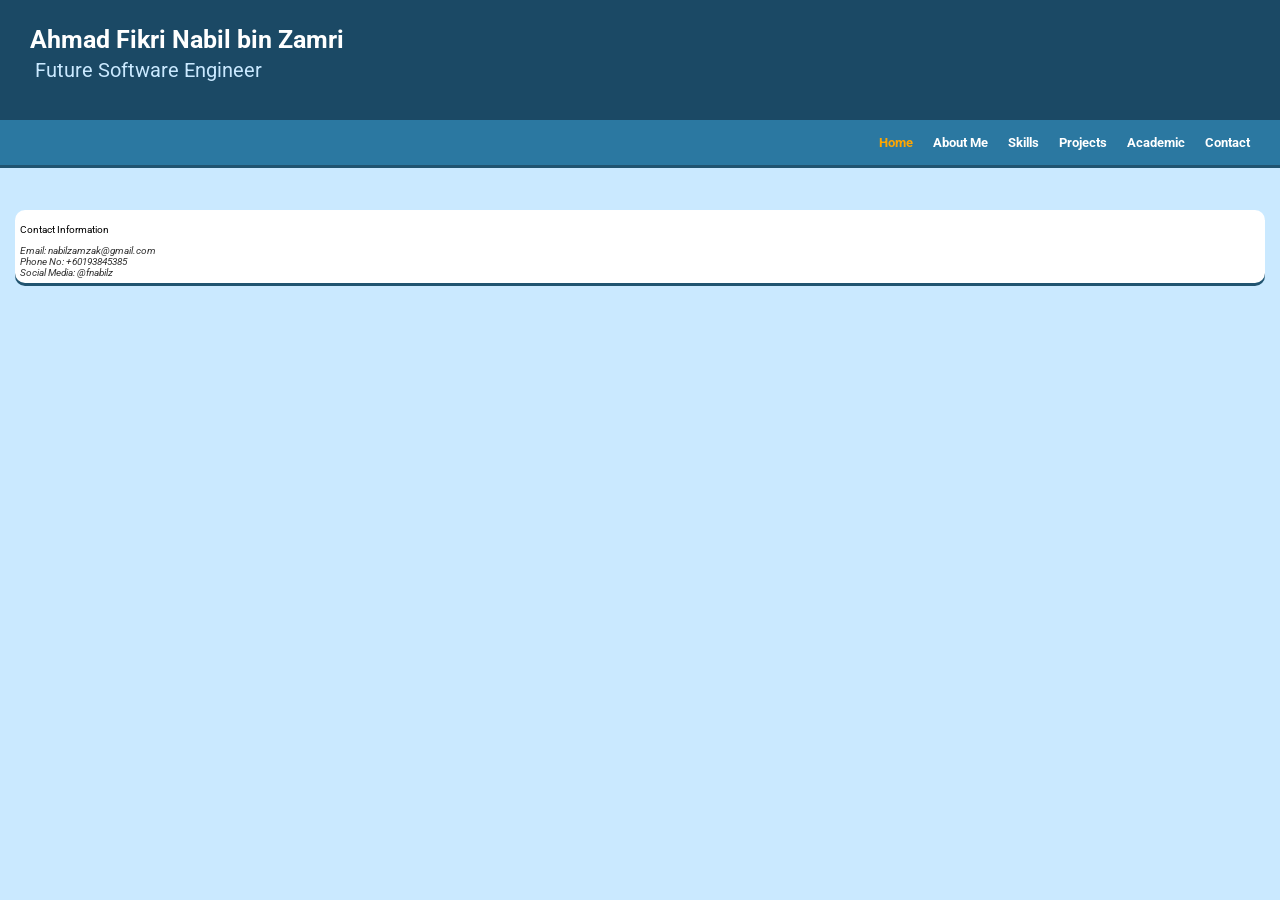
<file: index.html>
<!DOCTYPE html>
<html lang ="en">
	<head>
		<title> Portfolio </title>
		<meta charset="UTF-8">
		<meta name="description" content="Everything about me">
		<meta name="viewport" content="width=device-width, initial-scale=1.0">
		<link rel="stylesheet" href="style.css">
	</head>
<body>
	<header class="main-header">
		<h1>Ahmad Fikri Nabil bin Zamri</h1>
		<p>Future Software Engineer</p>
	</header>
	<nav class="main-nav">
		<a href="index.html" class="active">Home</a>
		<a href="about.html">About Me</a>
  		<a href="skills.html">Skills</a>
  		<a href="projects.html">Projects</a>
  		<a href="academic.html">Academic</a>
  		<a href="contact.html">Contact</a>
	</nav>
	<main class="main-index">
		<section> </section>
		<section> </section>
	</main>
	<footer class="main-footer">
		<p>Contact Information</p>
		<address>
			Email: nabilzamzak@gmail.com <br>
			Phone No: +60193845385 <br>
			Social Media: @fnabilz <br>
		</address>
	</footer>
</body>
</html>
</file>
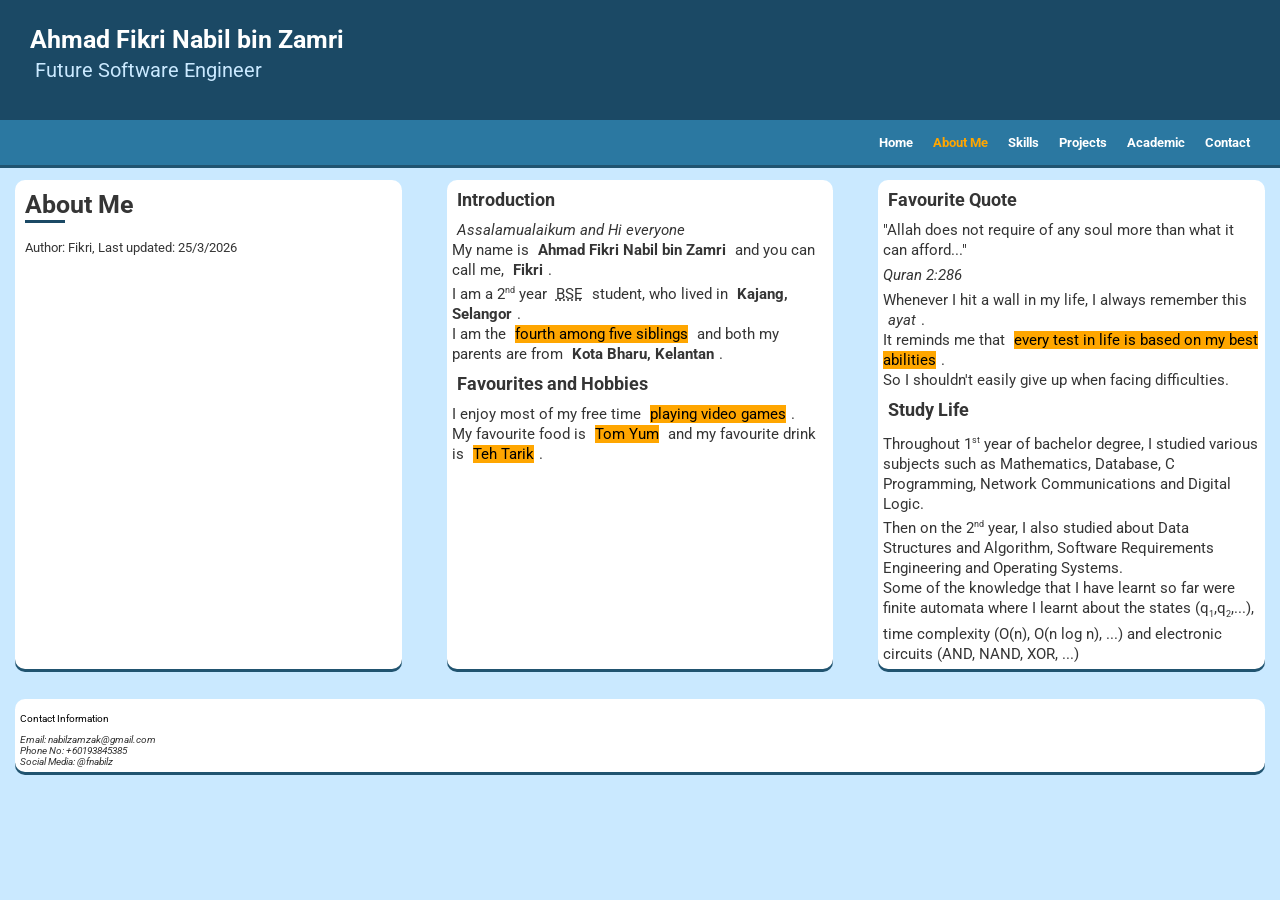
<file: about.html>
<!DOCTYPE html>
<html lang ="en">
	<head>
		<title> Portfolio </title>
		<meta charset="UTF-8">
		<meta name="description" content="About me">
		<meta name="viewport" content="width=device-width, initial-scale=1.0">
		<link rel="stylesheet" href="style.css">
	</head>
<body>
	<header class="main-header" class="card-grid">
		<h1>Ahmad Fikri Nabil bin Zamri</h1>
		<p>Future Software Engineer</p>
	</header>
	<nav class="main-nav">
		<a href="index.html">Home</a>
		<a href="about.html" class="active">About Me</a>
  		<a href="skills.html">Skills</a>
  		<a href="projects.html">Projects</a>
  		<a href="academic.html">Academic</a>
  		<a href="contact.html">Contact</a>
	</nav>
	<main class="card-grid">
		<section>
			<h1>About Me</h1>
			<small>Author: Fikri, Last updated: 25/3/2026</small><br>
		</section>
		<section> 
			<h2>Introduction</h2>
			<p>
				<i>Assalamualaikum and Hi everyone</i><br>
				My name is <strong>Ahmad Fikri Nabil bin Zamri</strong> and you can call me, <b>Fikri</b>.<br>
				I am a 2<sup>nd</sup> year <abbr title="Bachelor in Software Engineering">BSE</abbr> student, who lived in <b>Kajang, Selangor</b>.<br>
				I am the <mark>fourth among five siblings</mark> and both my parents are from <b>Kota Bharu, Kelantan</b>.

			</p>
			<h2>Favourites and Hobbies</h2>
			<p>
				I enjoy most of my free time <mark>playing video games</mark>.<br>
				My favourite food is <mark>Tom Yum</mark> and my favourite drink is <mark>Teh Tarik</mark>.<br>
			</p>
		</section>
		<section>
			<h2>Favourite Quote</h2>
			<blockquote cite="https://quran.com/ms/al-baqarah/286">"Allah does not require of any soul more than what it can afford..."</blockquote><cite>Quran 2:286</cite><br>
			<p>
				Whenever I hit a wall in my life, I always remember this <i>ayat</i>.<br>
				It reminds me that <mark>every test in life is based on my best abilities</mark>.<br>
				So I shouldn't easily give up when facing difficulties.<br>
			</p>
			<h2>Study Life</h2>
			<p>
				Throughout 1<sup>st</sup> year of bachelor degree, I studied various subjects such as Mathematics, Database, C Programming, Network Communications and Digital Logic.<br>
				Then on the 2<sup>nd</sup> year, I also studied about Data Structures and Algorithm, Software Requirements Engineering and Operating Systems.<br>
				Some of the knowledge that I have learnt so far were finite automata where I learnt about the states (q<sub>1</sub>,q<sub>2</sub>,...), time complexity (O(n), O(n log n), ...) and electronic circuits (AND, NAND, XOR, ...)<br>
			</p>
		</section>
	</main>
	<footer class="main-footer">
		<p>Contact Information</p>
		<address>
			Email: nabilzamzak@gmail.com <br>
			Phone No: +60193845385 <br>
			Social Media: @fnabilz <br>
		</address>
	</footer>
</body>
</html>
</file>
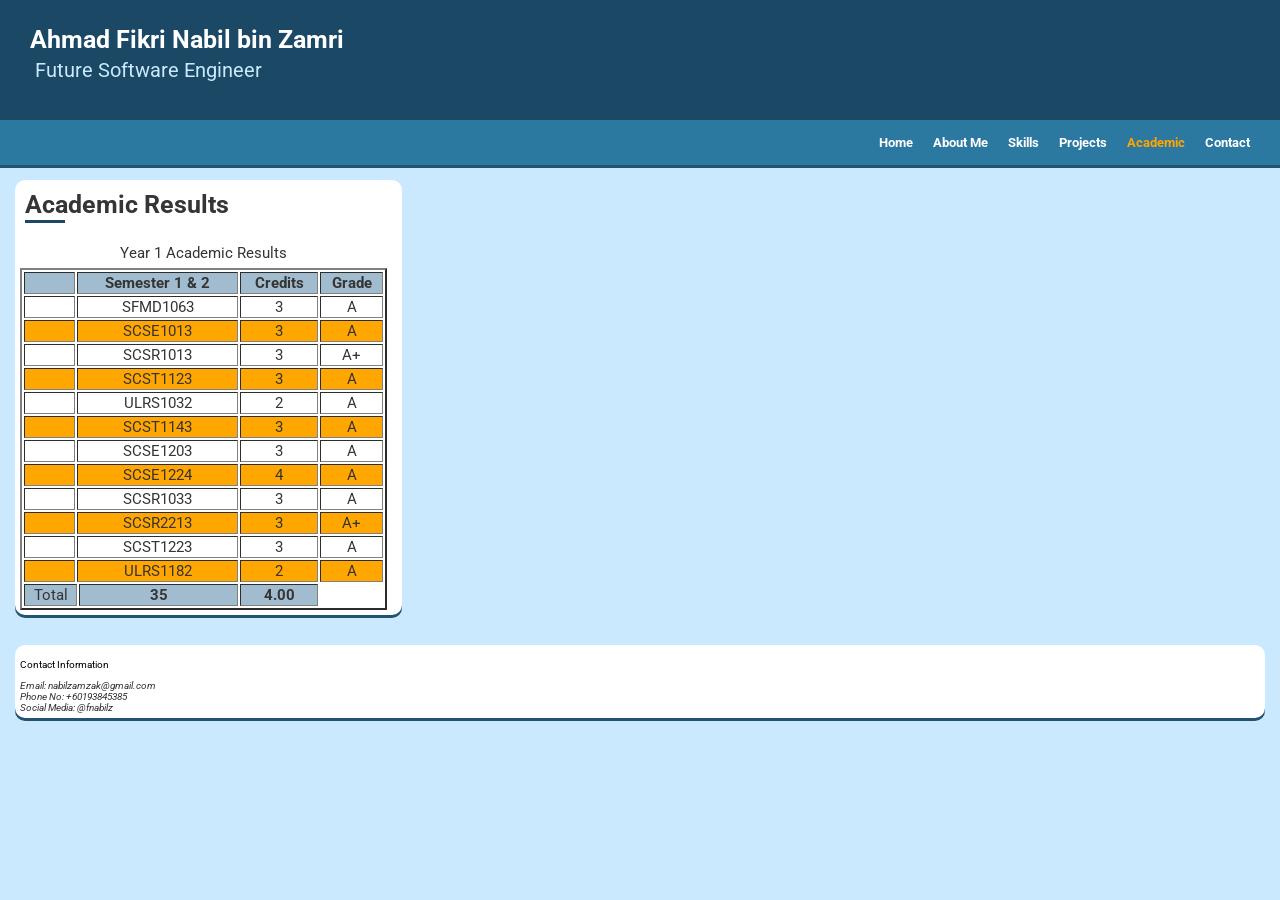
<file: academic.html>
<!DOCTYPE html>
<html lang ="en">
	<head>
		<title> Portfolio </title>
		<meta charset="UTF-8">
		<meta name="description" content="Academic">
		<meta name="viewport" content="width=device-width, initial-scale=1.0">
		<link rel="stylesheet" href="style.css">
	</head>
<body>
	<header class="main-header">
		<h1>Ahmad Fikri Nabil bin Zamri</h1>
		<p>Future Software Engineer</p>
	</header>
	<nav class="main-nav">
		<a href="index.html">Home</a>
		<a href="about.html">About Me</a>
  		<a href="skills.html">Skills</a>
  		<a href="projects.html">Projects</a>
  		<a href="academic.html" class="active">Academic</a>
  		<a href="contact.html">Contact</a>
	</nav>
	<main class="card-grid">
		<section>
			<h1>Academic Results</h1>
			<table border="2" cellpadding="10" cellspacing="2"> 
				<caption>Year 1 Academic Results</caption> 
					<thead> 
						<tr>
							<td></td>
							<th scope="col" colspan="2">Semester 1 &amp; 2</th> 
							<th scope="col">Credits</th> 
							<th scope="col">Grade</th> 
						</tr> 
					</thead> 
					<tbody>
						<tr>	<td></td><td colspan="2">SFMD1063</td>	<td>3</td>	<td>A</td>	</tr>
						<tr>	<td></td><td colspan="2">SCSE1013</td>	<td>3</td>	<td>A</td>	</tr>
						<tr>	<td></td><td colspan="2">SCSR1013</td>	<td>3</td>	<td>A+</td>	</tr>
						<tr>	<td></td><td colspan="2">SCST1123</td>	<td>3</td>	<td>A</td>	</tr>
						<tr>	<td></td><td colspan="2">ULRS1032</td>	<td>2</td>	<td>A</td>	</tr>
						<tr>	<td></td><td colspan="2">SCST1143</td>	<td>3</td>	<td>A</td>	</tr>

						<tr>	<td></td><td colspan="2">SCSE1203</td>	<td>3</td>	<td>A</td>	</tr>
						<tr>	<td></td><td colspan="2">SCSE1224</td>	<td>4</td>	<td>A</td>	</tr>
						<tr>	<td></td><td colspan="2">SCSR1033</td>	<td>3</td>	<td>A</td>	</tr>
						<tr>	<td></td><td colspan="2">SCSR2213</td>	<td>3</td>	<td>A+</td>	</tr>
						<tr>	<td></td><td colspan="2">SCST1223</td>	<td>3</td>	<td>A</td>	</tr>
						<tr>	<td></td><td colspan="2">ULRS1182</td>	<td>2</td>	<td>A</td>	</tr>
					</tbody> 
					<tfoot> 
						<tr>	<td colspan="2">Total</td>	<td><strong>35</strong></td> <td><strong>4.00</strong></td></tr> 
					</tfoot> 
			</table> 
		</section>
	</main>
	<footer class="main-footer">
		<p>Contact Information</p>
		<address>
			Email: nabilzamzak@gmail.com <br>
			Phone No: +60193845385 <br>
			Social Media: @fnabilz <br>
		</address>
	</footer>
</body>
</html>
</file>
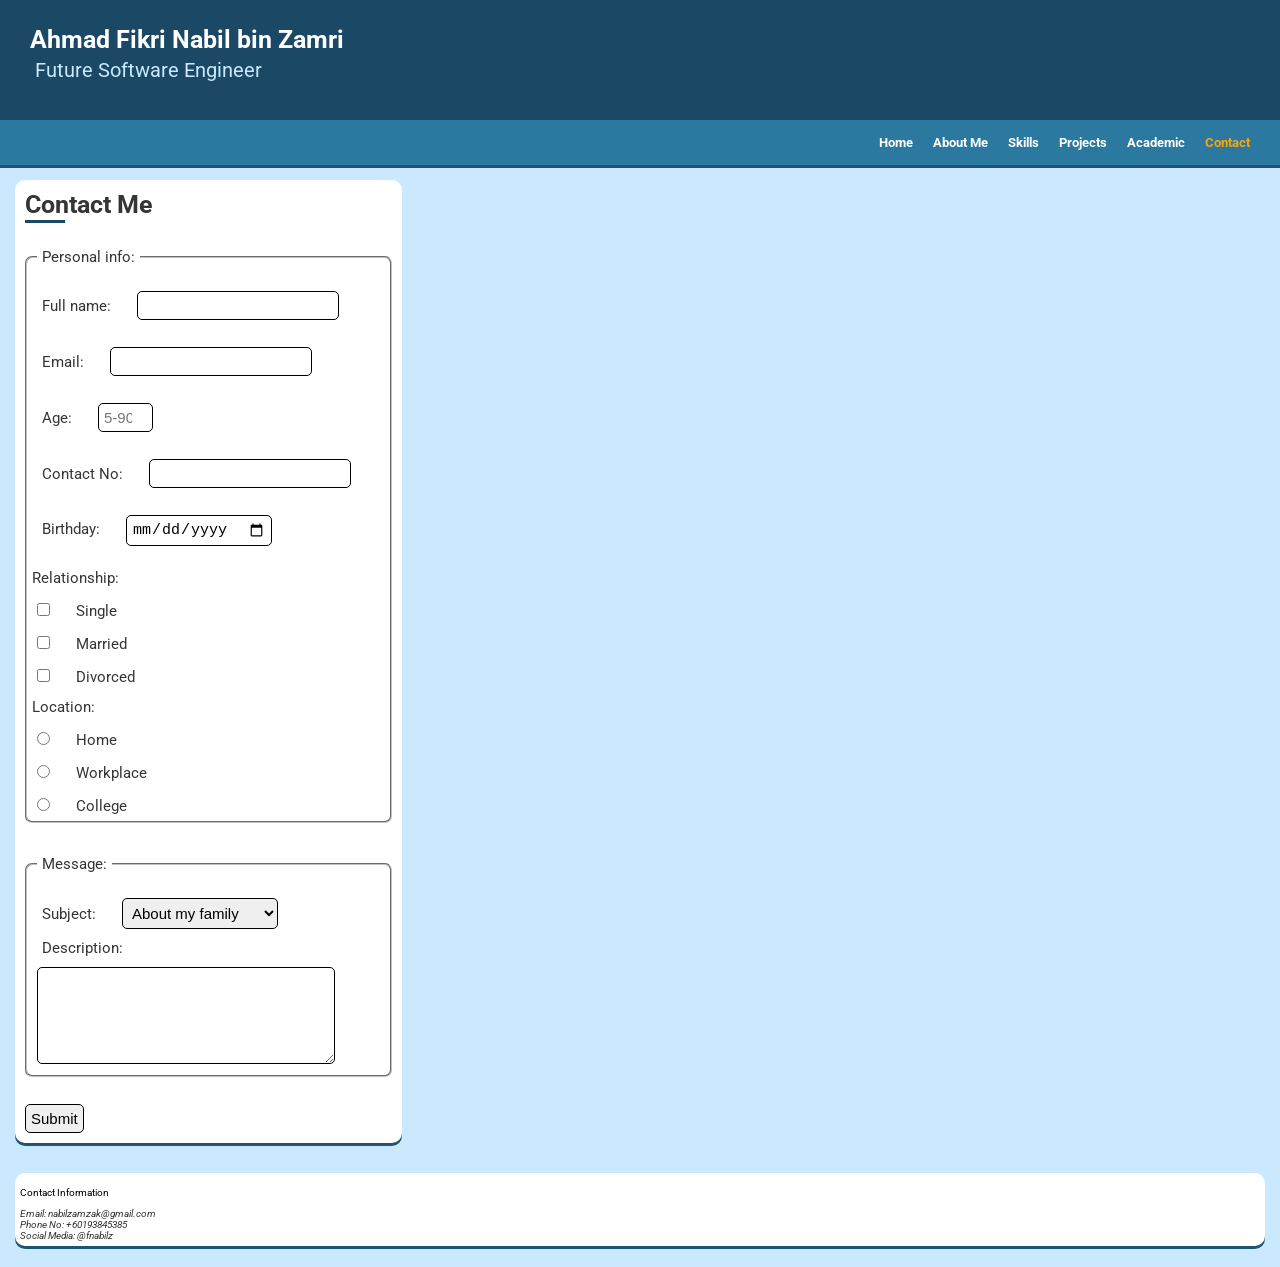
<file: contact.html>
<!DOCTYPE html>
<html lang ="en">
	<head>
		<title> Portfolio </title>
		<meta charset="UTF-8">
		<meta name="description" content="Contacts">
		<meta name="viewport" content="width=device-width, initial-scale=1.0">
		<link rel="stylesheet" href="style.css">
	</head>
<body>
	<header class="main-header">
		<h1>Ahmad Fikri Nabil bin Zamri</h1>
		<p>Future Software Engineer</p>
	</header>
	<nav class="main-nav">
		<a href="index.html">Home</a>
		<a href="about.html">About Me</a>
  		<a href="skills.html">Skills</a>
  		<a href="projects.html">Projects</a>
  		<a href="academic.html">Academic</a>
  		<a href="contact.html" class="active">Contact</a>
	</nav>
	<main class="card-grid">
		<section>
			<h1>Contact Me</h1>
			<form action="#" method="post">
				<fieldset>
					<legend>Personal info:</legend>

					<label for="name">Full name:</label>
				    <input type="text" id="name" name="name" 
				    	required
				    	maxlength="50"><br><br>

				    <label for="email">Email:</label>
				    <input type="email" id="email" name="email"
				    	required
				    	maxlength="30"><br><br>

					<label for="age">Age:</label>
					<input type="number" id="age" name="age"
						required 
						min="5"
						max="90"
						placeholder="5-90"><br><br>

					<label for="telephone">Contact No:</label>
					<input type="tel" id="telephone" name="telephone"
						required 
						maxlength="11"><br><br>

					<label for="birthdate">Birthday:</label>
					<input type="date" id="birthdate" name="birthdate"
						required><br><br>  

				    <p>Relationship:</p>
					<input type="checkbox" id="single" name="relationship" value="Single">
					<label for="single"> Single</label><br>
					<input type="checkbox" id="married" name="relationship" value="Married">
					<label for="married"> Married</label><br>
					<input type="checkbox" id="divorce" name="relationship" value="Divorced">
					<label for="divorce"> Divorced</label><br>

					<p>Location:</p>
					<input type="radio" id="home" name="location" value="Home">
					<label for="home">Home</label><br>
					<input type="radio" id="work" name="location" value="Workplace">
					<label for="work">Workplace</label><br>
					<input type="radio" id="college" name="location" value="College">
					<label for="college">College</label>
				</fieldset><br>

				<fieldset>
					<legend>Message:</legend>
					<label for="subject">Subject:</label>
					<select  name="subject" id="subject">
					  <optgroup label="Personal">
					    <option value="family">About my family</option>
					    <option value="address">My address</option>
					  </optgroup>
					  <optgroup label="Favourites">
					    <option value="food">Food</option>
					    <option value="games">Games</option>
					  </optgroup>
					</select><br>

					<label for="description">Description:</label><br>
					<textarea id="description" name="description" rows="5" cols="30"
						maxlength="250">
					</textarea>
				</fieldset><br>

				<input type="submit" value="Submit">
			</form>

		</section>
	</main>
	<footer class="main-footer">
		<p>Contact Information</p>
		<address>
			Email: nabilzamzak@gmail.com <br>
			Phone No: +60193845385 <br>
			Social Media: @fnabilz <br>
		</address>
	</footer>
</body>
</html>
</file>
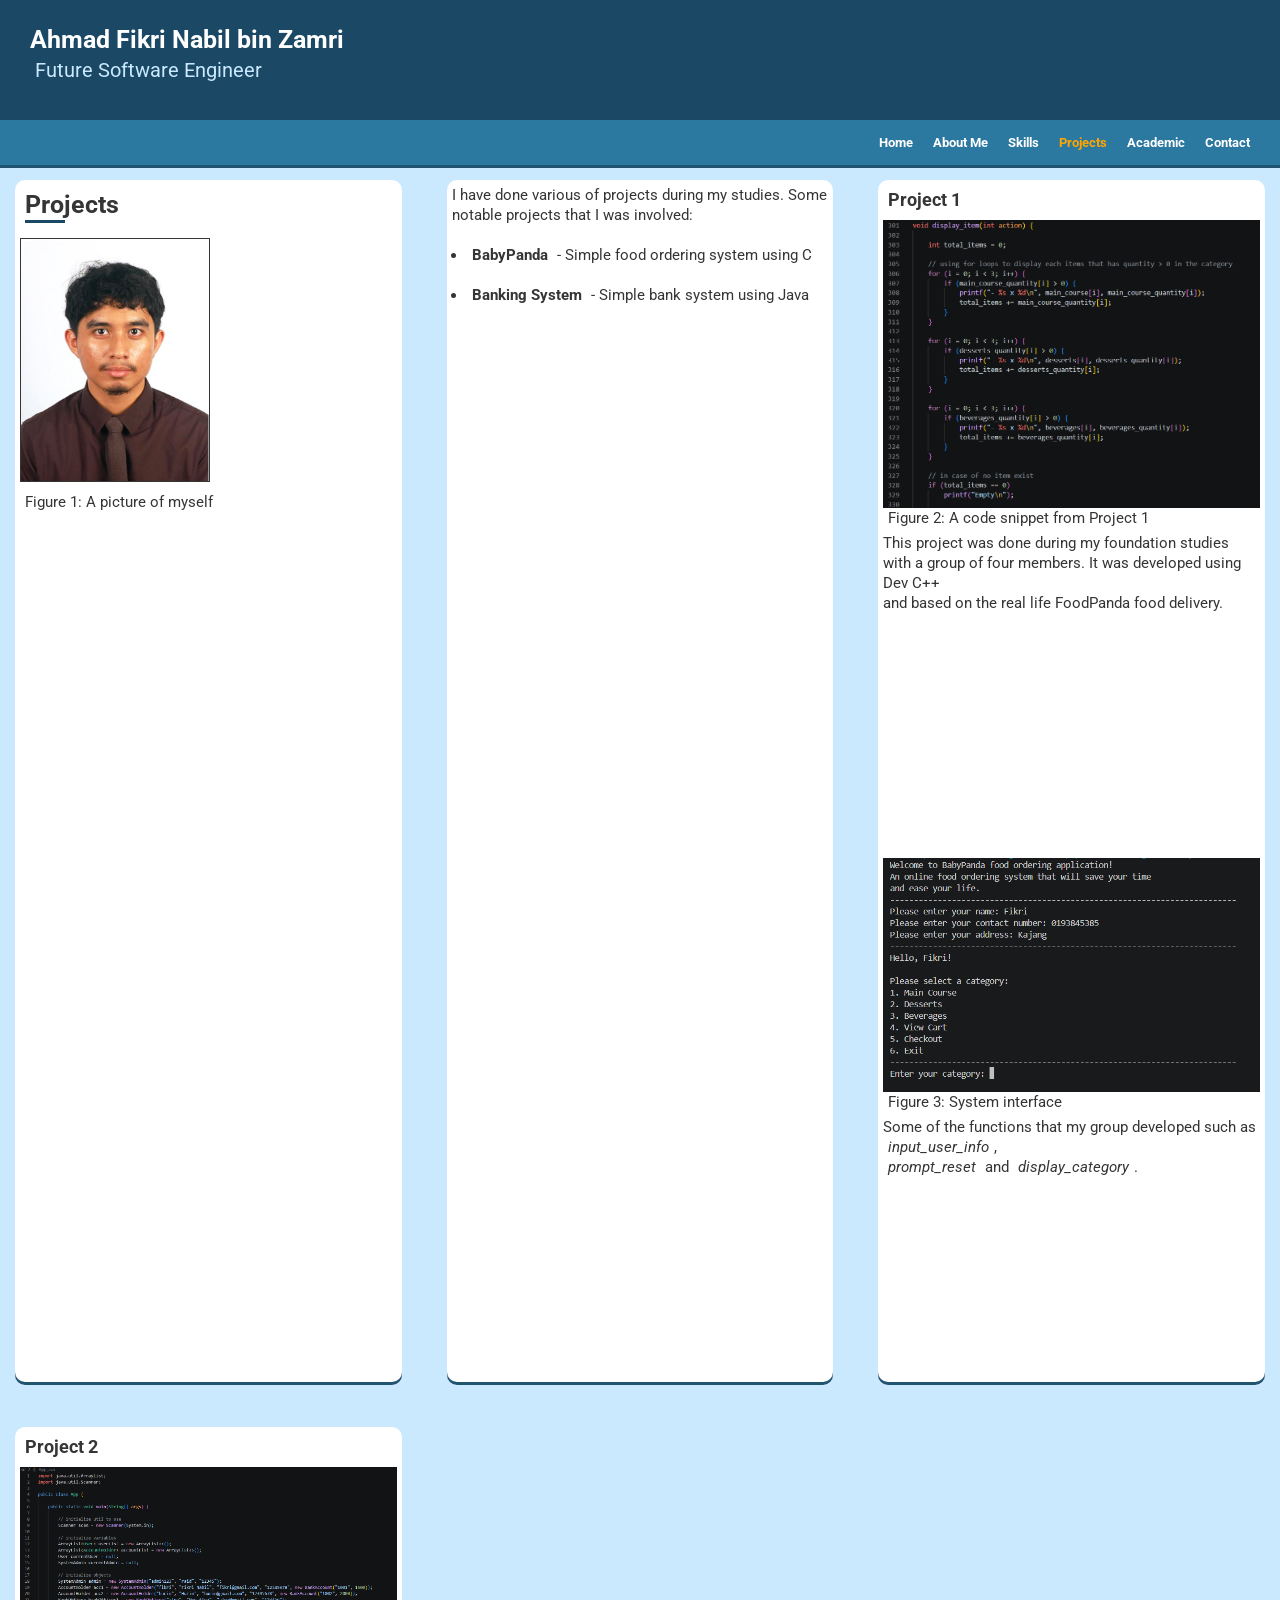
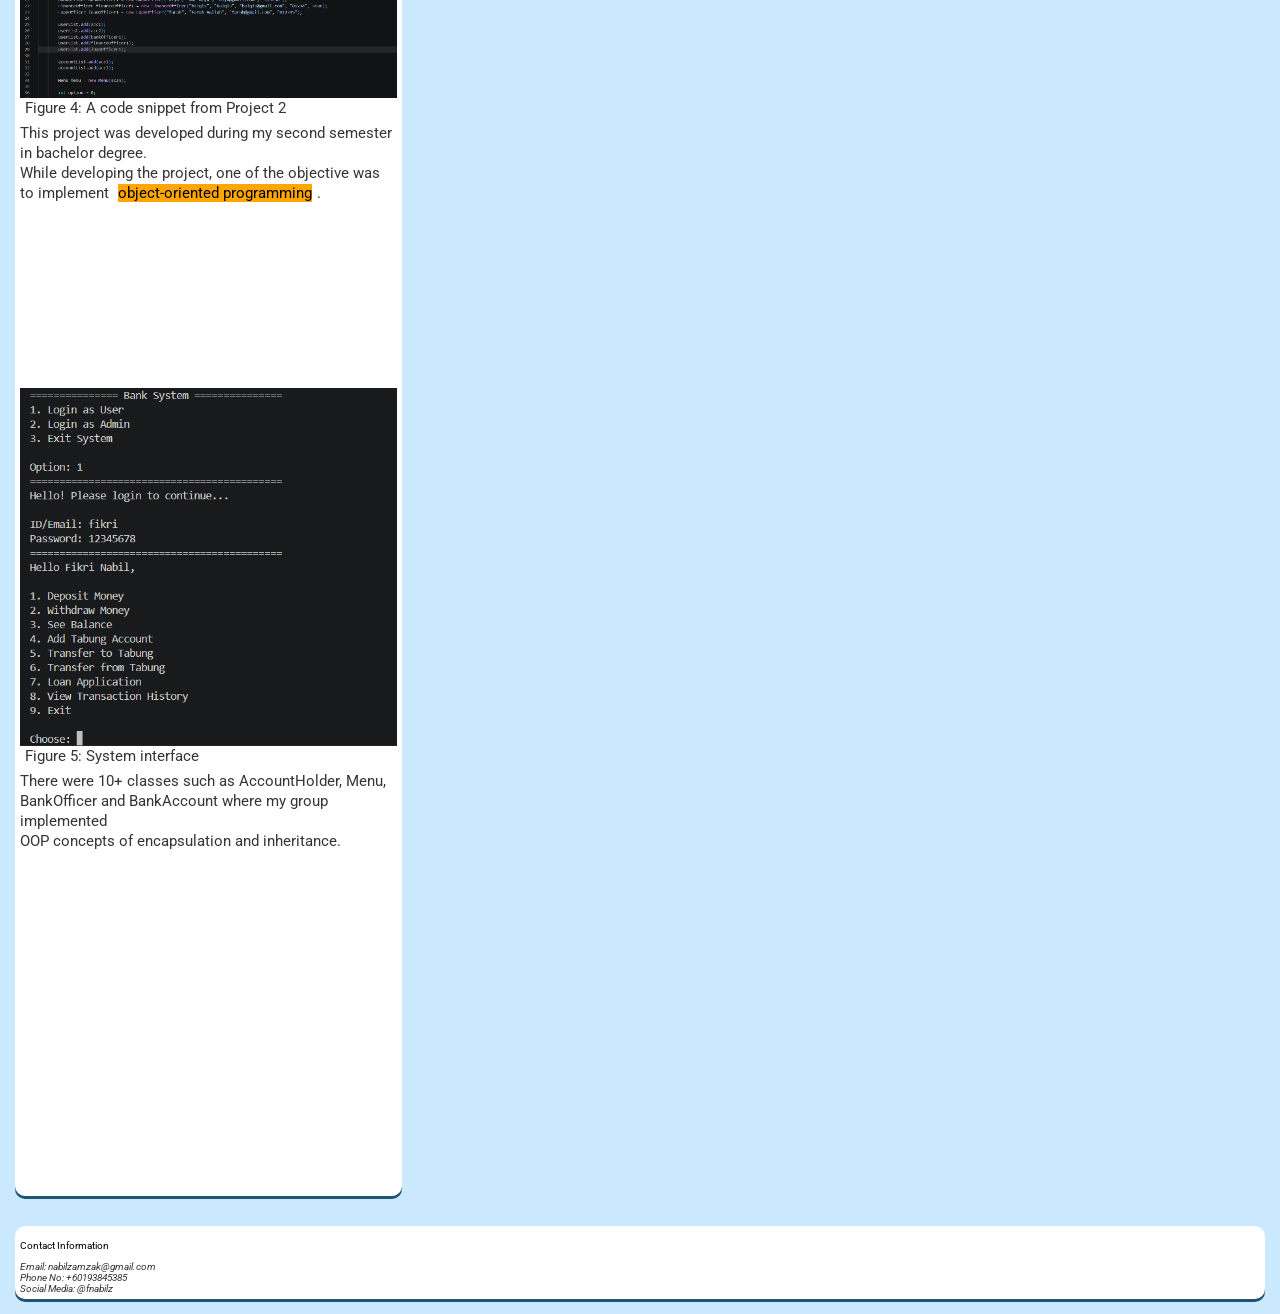
<file: projects.html>
<!DOCTYPE html>
<html lang ="en">
	<head>
		<title> Portfolio </title>
		<meta charset="UTF-8">
		<meta name="description" content="Projects">
		<meta name="viewport" content="width=device-width, initial-scale=1.0">
		<link rel="stylesheet" href="style.css">
	</head>
<body>
	<header class="main-header">
		<h1>Ahmad Fikri Nabil bin Zamri</h1>
		<p>Future Software Engineer</p>
	</header>
	<nav class="main-nav">
		<a href="index.html">Home</a>
		<a href="about.html">About Me</a>
  		<a href="skills.html">Skills</a>
  		<a href="projects.html" class="active">Projects</a>
  		<a href="academic.html">Academic</a>
  		<a href="contact.html">Contact</a>
	</nav>
	<main class="card-grid">
		<section>
			<h1>Projects</h1>
			<figure>
				<img src="profilePicture.jpg" alt="This is Fikri's face" width=190 height=244 border=1 title="Profile picture">
	  			<figcaption>Figure 1: A picture of myself</figcaption>
			</figure>
		</section>
		<section>
			<p>
			I have done various of projects during my studies. Some notable projects that I was involved:<br>
		</p>
			<ul>
				<li><b>BabyPanda</b> - Simple food ordering system using C</li>
				<li><b>Banking System</b> - Simple bank system using Java</li>
			</ul>
		</section>
		
		<section>
			<h2>Project 1</h2>
			<figure>
				<img src="project1_code.png" alt="A snippet of code for project 1 in C language" width=400 height=306 
				title="Code snippet" align="left">
				<figcaption>Figure 2: A code snippet from Project 1</figcaption>
				<!-- align is deprecated in html -->
			</figure>
			<p>
				This project was done during my foundation studies with a group of four members. It was developed using Dev C++ <br>
				and based on the real life FoodPanda food delivery. 
				<br><br><br><br><br><br><br><br><br><br><br><br><br>
			</p>
			<figure>
				<img src="project1_interface.png" alt="Interface of the system in terminal" width=400 height=248 
				title="System interface" align="left">
				<figcaption>Figure 3: System interface</figcaption>
				<!-- align is deprecated in html -->
			</figure>
			<p>
				Some of the functions that my group developed such as <i>input_user_info</i>,<br>
				<i>prompt_reset</i> and <i>display_category</i>. 
				<br><br><br><br><br><br><br><br><br><br><br>
			</p>
		</section>

		<section>
			<h2>Project 2</h2>
			<figure>
				<img src="project2_code.png" alt="A snippet of code for project 2 in Java" width=400 height=245 
				title="Code snippet" align="left">
				<figcaption>Figure 4: A code snippet from Project 2</figcaption>
				<!-- align is deprecated in html -->
			</figure>
			<p>
				This project was developed during my second semester in bachelor degree.<br>
				While developing the project, one of the objective was to implement <mark>object-oriented programming</mark>.
				<br><br><br><br><br><br><br><br><br><br>
			</p>
			<figure>
				<img src="project2_interface.png" alt="Interface of the system in terminal" width=400 height=380 
				title="System interface" align="left">
				<figcaption>Figure 5: System interface</figcaption>
				<!-- align is deprecated in html -->
			</figure>
			<p>
				There were 10+ classes such as AccountHolder, Menu, BankOfficer and BankAccount where my group implemented<br>
				OOP concepts of encapsulation and inheritance. 
				<br><br><br><br><br><br><br><br><br><br><br><br><br><br><br><br><br><br>
			</p>
		</section>

	</main>
	<footer class="main-footer">
		<p>Contact Information</p>
		<address>
			Email: nabilzamzak@gmail.com <br>
			Phone No: +60193845385 <br>
			Social Media: @fnabilz <br>
		</address>
	</footer>
</body>
</html>
</file>
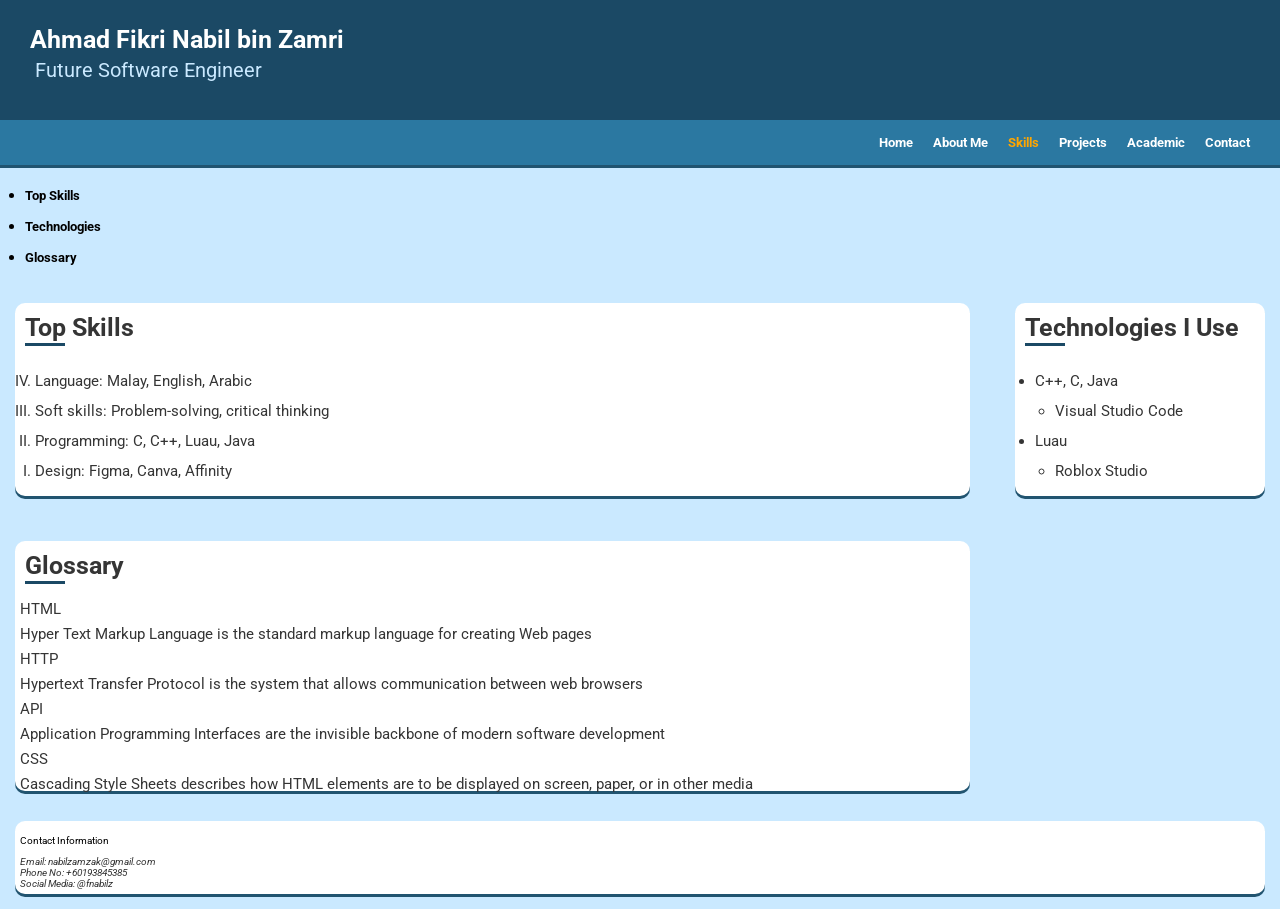
<file: skills.html>
<!DOCTYPE html>
<html lang ="en">
	<head>
		<title> Portfolio </title>
		<meta charset="UTF-8">
		<meta name="description" content="Skills">
		<meta name="viewport" content="width=device-width, initial-scale=1.0">
		<link rel="stylesheet" href="style.css">
	</head>
<body>
	<header class="main-header">
		<h1>Ahmad Fikri Nabil bin Zamri</h1>
		<p>Future Software Engineer</p>
	</header>
	<nav class="main-nav">
		<a href="index.html">Home</a>
		<a href="about.html">About Me</a>
  		<a href="skills.html" class="active">Skills</a>
  		<a href="projects.html">Projects</a>
  		<a href="academic.html">Academic</a>
  		<a href="contact.html">Contact</a>
	</nav>
	<nav class="skills_nav">
		<ul>
			<li><a href="#topSkills">Top Skills</a></li>
			<li><a href="#technologies">Technologies</a></li>
			<li><a href="#glossary">Glossary</a></li>
		</ul>
	</nav>
	<main class="main-skills" class="card-grid">
		<section id="topSkills">
			<h1>Top Skills</h1>
			<ol type="I" start="4" reversed>
				<li>Language: Malay, English, Arabic</li>
				<li>Soft skills: Problem-solving, critical thinking</li>
				<li>Programming: C, C++, Luau, Java</li>
				<li>Design: Figma, Canva, Affinity</li>
			</ol>
		</section>

		<section id="technologies">
			<h1>Technologies I Use</h1>
			<ul><li>C++, C, Java
				<ul><li>Visual Studio Code</li></ul>
				</li>
			</ul>
			<ul><li>Luau
				<ul><li>Roblox Studio</li></ul>
				</li>
			</ul>
		</section>

		<section id="glossary">
			<h1>Glossary</h1>
			<dl>
				<dt>HTML</dt>
				<dd>Hyper Text Markup Language is  the standard markup language for creating Web pages</dd>
				<dt>HTTP</dt>
				<dd>Hypertext Transfer Protocol is the system that allows communication between web browsers</dd>
				<dt>API</dt>
				<dd>Application Programming Interfaces are the invisible backbone of modern software development</dd>
				<dt>CSS</dt>
				<dd>Cascading Style Sheets describes how HTML elements are to be displayed on screen, paper, or in other media</dd>
			</dl>
		</section>
	</main>
	<footer class="main-footer">
		<p>Contact Information</p>
		<address>
			Email: nabilzamzak@gmail.com <br>
			Phone No: +60193845385 <br>
			Social Media: @fnabilz <br>
		</address>
	</footer>
</body>
</html>
</file>
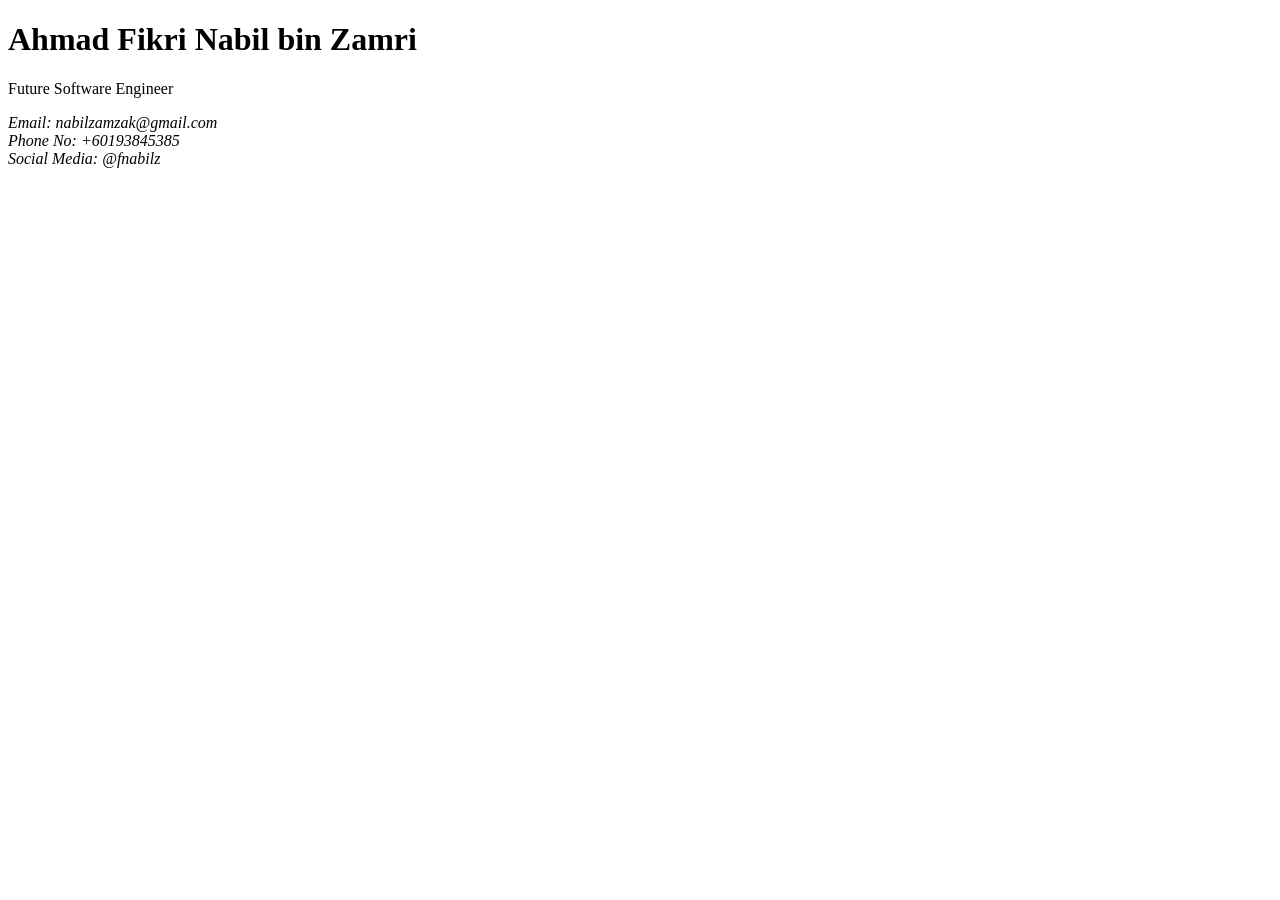
<file: task1.html>
<!DOCTYPE html>
<html lang ="en">
	<head>
		<title> Page Title </title>
		<meta charset="UTF-8">
		<meta name="description">
	</head>
<body>
	<header>
		<h1>Ahmad Fikri Nabil bin Zamri</h1>
		<p>Future Software Engineer</p>
	</header>
	<nav>
	</nav>
	<main>
	<section> </section>
	<section> </section>
	</main>
	<footer>
		<address>
			Email: nabilzamzak@gmail.com <br>
			Phone No: +60193845385 <br>
			Social Media: @fnabilz <br>
		</address>

</body>
</html>
</file>
<file: style.css>
@import url('https://fonts.googleapis.com/css2?family=Roboto');

:root { 
	--color-primary:    #1b4965; 
	--color-secondary:  #2B78A1; 
	--color-background: #cae9ff; 
	--color-shadow:		#a1bccf;
	--color-textB:      #353535;
	--color-text1:      #ffffff; 
	--color-text2:      #cae9ff; 
	--color-muted:      #666666; 
	--color-surface:    #f5f4f0;
	--font-heading:     'Roboto'; 
	--font-body:        'Roboto'; 
	--space-small:       0.5rem; 
	--space-medium:      1.5rem; 
	--space-large:       3rem; 
	--zero-value:			0;
}

body {
	color: var(--color-textB);
	background-color: var(--color-background);
	font-family: var(--font-body);
}

.main-header  {
	background-color: var(--color-primary);
	color: var(--color-secondary);
	padding: var(--space-large);
	align-items: center;
	/* use padding to create space inside an element border */
}

.main-header h1 {
	font-family: var(--font-heading);
	font-size: 2.5rem; 
	line-height: 2rem;	
	color: var(--color-text1);
}

.main-header p {
	font-family: var(--font-heading);
	font-size: 2rem;
	line-height: 3rem;	
	color: var(--color-text2);
	padding: var(--space-small);
	/* use padding to create space between elements */
}

.main-nav {
	font-family: var(--font-heading);
	background-color: var(--color-secondary);
	color: var(--color-text1);
	box-shadow: 0px 3px #215470;

	margin: 0;
	/* use margin to create space outside an element border */
	padding: var(--space-medium);
	/* also use padding to create space between elements */

	list-style: none;
	display: flex;
	justify-content: flex-end;
	flex-wrap: wrap;
	flex-direction: column;
	gap: 5px;

	position: sticky;
	top: 0;
	z-index: 1;
}

.main-index {
	display: grid;
	grid-template-columns: repeat(auto-fit, minmax(260px, 1fr));
	gap: 1.5rem;
}

.main-skills {
	display: grid;
	grid-template-columns: 1fr 280px;
	grid-template-rows: 1fr 280px;
	gap: 1.5rem;
	grid-column: span 2;
}

nav a {
	font-size: 1.25rem;
	text-decoration: none;
	margin-right: 15px;
}

nav a.active {
	color: #FFA600;
	font-weight: bold;
}

a:link, a:visited {
	color: #ffffff;
	font-weight: bold;
}

a:hover {
	color: #FFA600;
	font-weight: bold;

	transition: color 0.2s, background-color 0.2s;
}

a:active {
	color: #FFA600;
	font-weight: bold;
}

.main-footer {
	background-color: #ffffff;
	margin: var(--space-medium);
	/* use margin to create space outside an element border */
	padding: var(--space-small);
	/* also use padding to create space between elements */
	border-radius: 1rem;
	box-shadow: 0px 3px #215470;
}

.main-footer p {
	font-family: var(--font-heading);
	font-size: 1rem;	
	line-height: 3rem;
	color: #000000;
}

address {
	font-family: var(--font-heading);
	font-size: 1rem;
}

section {
	margin: var(--space-medium);
	background-color: #ffffff;
	border-radius: 1rem;
	box-shadow: 0px 3px #215470;
}

section:hover {
	transform: translateY(-4px);
	transition: transform 0.2s;
}

main h1 {
	font-size: 2.5rem;
	line-height: 3rem;
	padding: 10px;
}

main h1::after {
	content: '';
	display: block;   
    width: 4rem; 
    height: .3rem;
	background: var(--color-primary);
}

main small {
	font-size: 1.25rem;
	line-height: 3rem;
	margin-left: 10px;
}

main h2 {
	font-size: 1.75rem;
	line-height: 2rem;
	margin: 10px;
}

main p, i, blockquote, cite, strong, b, abbr, dt, dd, figure, figcaption, caption {
	font-size: 1.5rem;
	line-height: 2rem;
	margin: 5px;
}

fieldset {
	margin: 1rem;
	border-radius: .7rem;
}

legend, label, input, select, optgroup, option, textarea {
	margin: 1rem;
	padding: .5rem;
	font-size: 1.5rem;
}

input, textarea, select {
	border-radius: .5rem;
	border: .1rem solid #000000;
}

input:focus, textarea:focus, select:focus {
	box-shadow: 0px .5rem #215470;
}

input[type="submit"] {
	transition: background-color 1s
}

input[type="submit"]:hover {
	background-color: #FFA600;
}
input[type="submit"]:active {
	transform: scale(.95);
}


main mark {
	font-size: 1.5rem;
	line-height: 2rem;
	background-color: #FFA600;
	margin: 5px; 
}

li {
	font-size: 1.5rem;
	line-height: 1rem;
	margin: 20px;
}

img {
	max-width: 100%;
	height: auto;
}

table {
	width: 95%;
	margin: 5px;
}

th, td {
	font-size: 1.5rem;
	line-height: 2rem;
	margin: 5px;
	text-align: center;
}

thead tr:first-child {
	background-color: var(--color-shadow);
}

tfoot tr:last-child {
	background-color: var(--color-shadow);
}

tbody tr:nth-child(even) {
	background-color: #FFA600;
}

.skills_nav {
	font-family: var(--font-heading);
	color: #000000;

	margin: 0;
	/* use margin to create space outside an element border */
	padding: var(--space-small);
	/* also use padding to create space between elements */
}

.skills_nav a {
	color: #000000;
}

/* ============================================ 
BREAKPOINTS 
mobile-first base: 320px and up (default) 
tablet:   @media (min-width: 600px) 
desktop:  @media (min-width: 1024px) 
============================================ */ 
/* --- Base styles (mobile) --- */ 
.card-grid { 
	display: grid; 
	grid-template-columns: 1fr; 
	gap: var(--space-medium); 
} 

@media (min-width: 600px) { 
	.card-grid { grid-template-columns: repeat(2, 1fr); } 
	.main-nav { flex-direction: column;}
} 
@media (min-width: 1024px) { 
	.card-grid { grid-template-columns: repeat(3, 1fr); } 
	.main-nav { flex-direction: row;}
}

/* reset block */
* {
	box-sizing: border-box;
	margin: 0;
	padding: 0;
	font-size: 62.5%;
}
</file>
